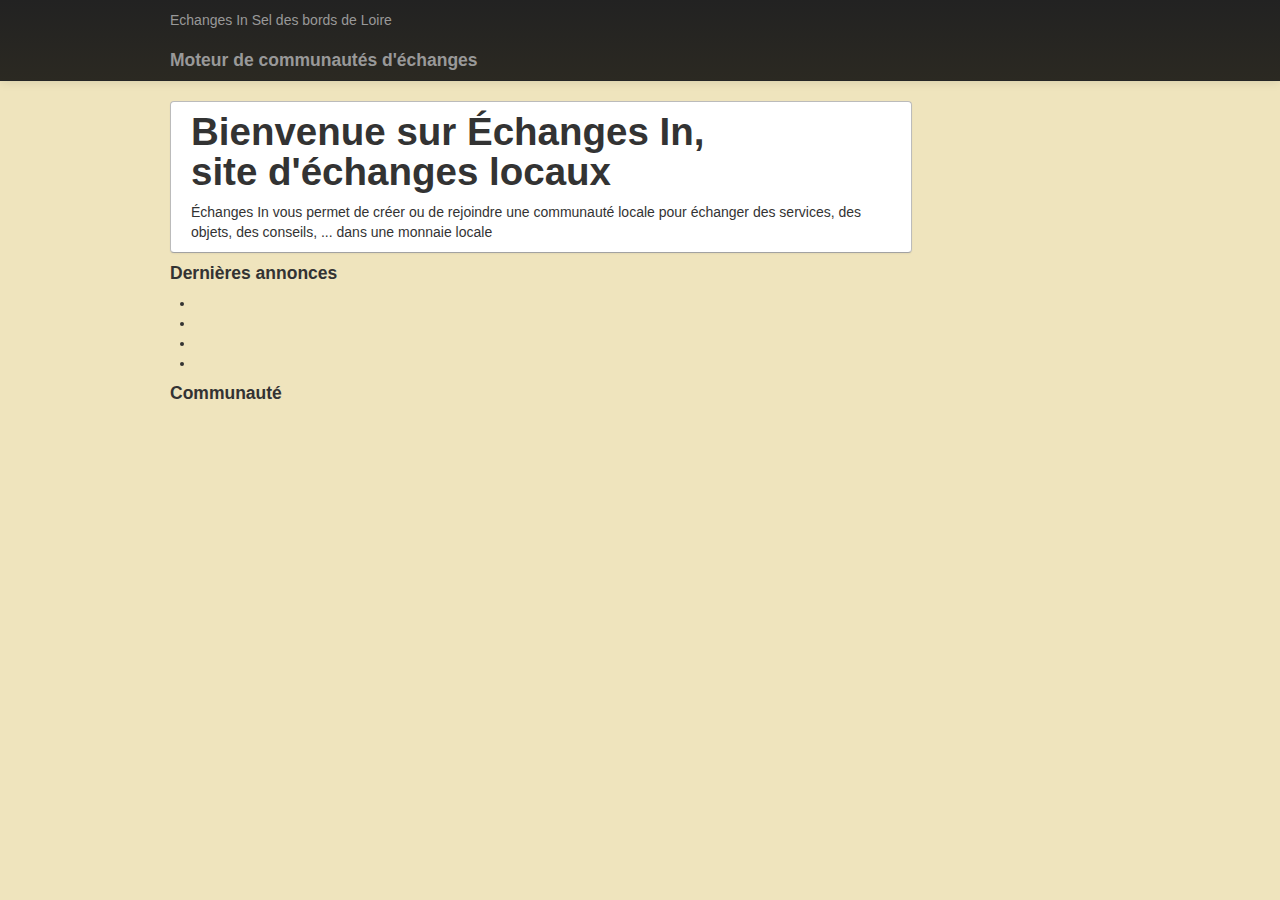
<file: web-app/maquette/index.html>
<!DOCTYPE html>
<html >
<head>
    <meta http-equiv="content-type" content="text/html; charset=utf-8"/>
    <link rel="stylesheet" type="text/css" media="all" href="../css/echangesin.css"/>
    <title>Echanges In - Moteur de communautés d'échanges</title>
</head>
<body>
<div class="navbar-static-top navbar-inverse">
    <div class="navbar-inner">
        <div class="container">
            <span class="navbar-text">
                <span class="header-title">Echanges In</span>
                <span>Sel des bords de Loire</span>
                <h4>Moteur de communautés d'échanges</h4>
            </span>
        </div>
    </div>
</div>

<div class="container">
    <div class="row">
        <div class="span9 portlet">
            <h1>Bienvenue sur Échanges In, <br>site d'échanges locaux</h1>
            <p>Échanges In vous permet de créer ou de rejoindre une communauté locale pour échanger des services,
            des objets, des conseils, ... dans une monnaie locale</p>
        </div>
        <div class="span3">
            <div>
                <h4>Dernières annonces</h4>
                <ul>
                    <li></li>
                    <li></li>
                    <li></li>
                    <li></li>
                </ul>
            </div>
            <div>
                <h4>Communauté</h4>
            </div>
        </div>
    </div>
</div>
</body>
</file>
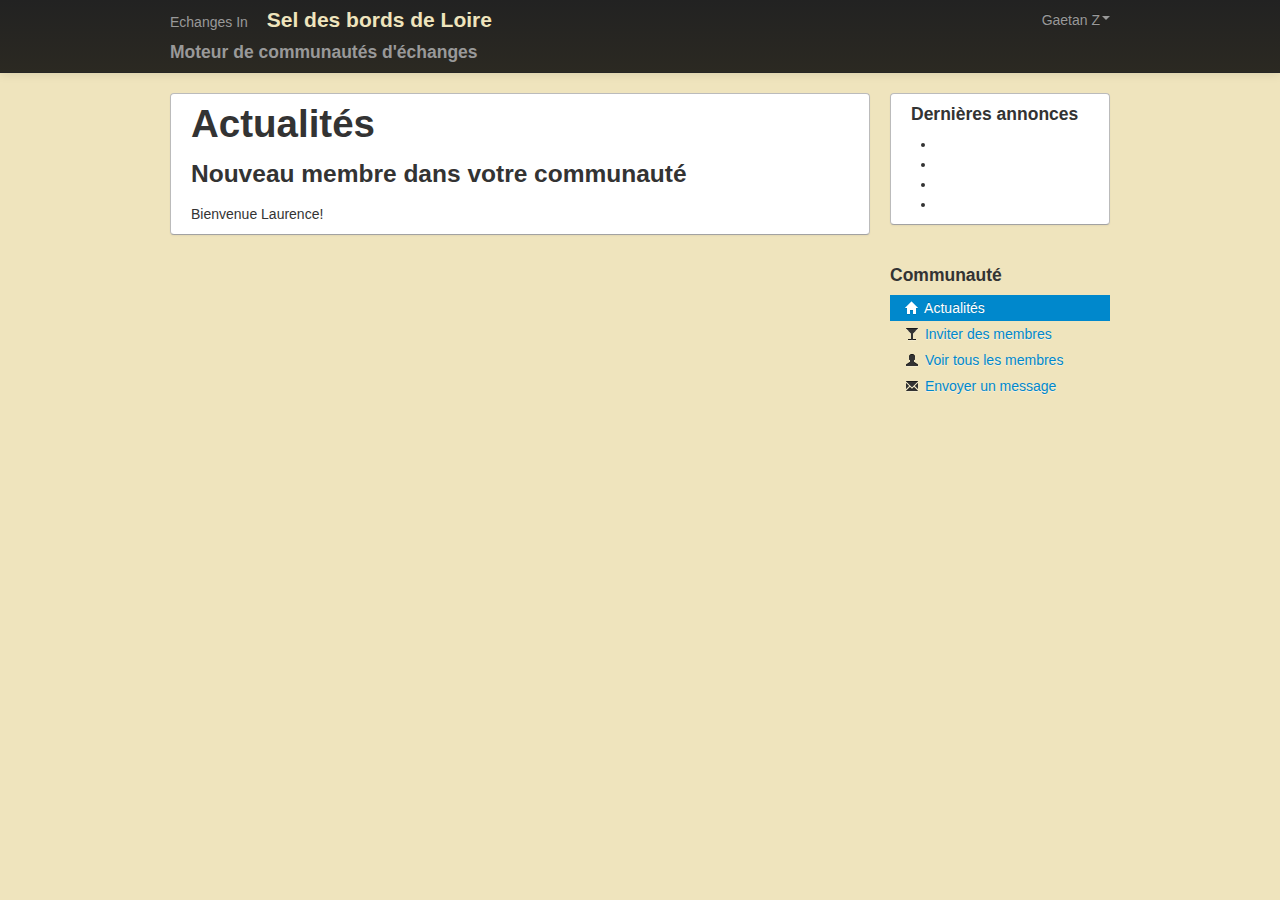
<file: web-app/maquette/index-communaute.html>
<!DOCTYPE html>
<html>
<head>
    <meta http-equiv="content-type" content="text/html; charset=utf-8"/>
    <link rel="stylesheet" type="text/css" media="all" href="../css/echangesin.css"/>
    <title>Echanges In - Moteur de communautés d'échanges</title>
</head>
<body>
<div class="navbar-static-top navbar-inverse">
    <div class="navbar-inner">
            <div class="container">
                <div class="row">
                <div class="navbar-text span7">
                    <span class="header-title">Echanges In</span>
                    <span class="sel-name">Sel des bords de Loire</span>
                    <h4 class="moto">Moteur de communautés d'échanges</h4>
                </div>
                <div id="user-box" class="span5">
                    <ul class="nav navbar pull-right">
                        <li class="dropdown">
                            <a href="#" id="drop3" role="button" class="dropdown-toggle"
                               data-toggle="dropdown">Gaetan Z<b class="caret"></b></a>
                            <ul class="dropdown-menu pull-right" role="menu" aria-labelledby="drop3">
                                <li><a tabindex="-1" href="#">Profil</a></li>
                                <li class="divider"></li>
                                <li><a tabindex="-1" href="#">se déconnecter</a></li>
                            </ul>
                        </li>
                    </ul>
                </div>
            </div>
        </div>
    </div>
</div>

<div class="container">
    <div class="row">
        <div class="span9">
            <div class="portlet">
                <h1>Actualités</h1>

                <h3>Nouveau membre dans votre communauté</h3>
                <p>Bienvenue Laurence!</p>
            </div>
        </div>
        <div class="span3">
            <div class="portlet">
                <h4>Dernières annonces</h4>
                <ul>
                    <li></li>
                    <li></li>
                    <li></li>
                    <li></li>
                </ul>
            </div>
            <div class="actions">
                <h4>Communauté</h4>
                <ul class="nav nav-list">
                    <li class="active"><a href="#"><i class="icon-home icon-white"></i> Actualités</a></li>
                    <li><a href="#"><i class="icon-glass"></i> Inviter des membres</a></li>
                    <li><a href="#"><i class="icon-user"></i> Voir tous les membres</a></li>
                    <li><a href="#"><i class="icon-envelope"></i> Envoyer un message</a></li>
                </ul>
            </div>
        </div>
    </div>
</div>

<script src="../js/jquery-1.8.0.min.js"></script>
<script src="../css/bootstrap/js/bootstrap-transition.js"></script>
<script src="../css/bootstrap/js/bootstrap-dropdown.js"></script>
</body>
</file>
